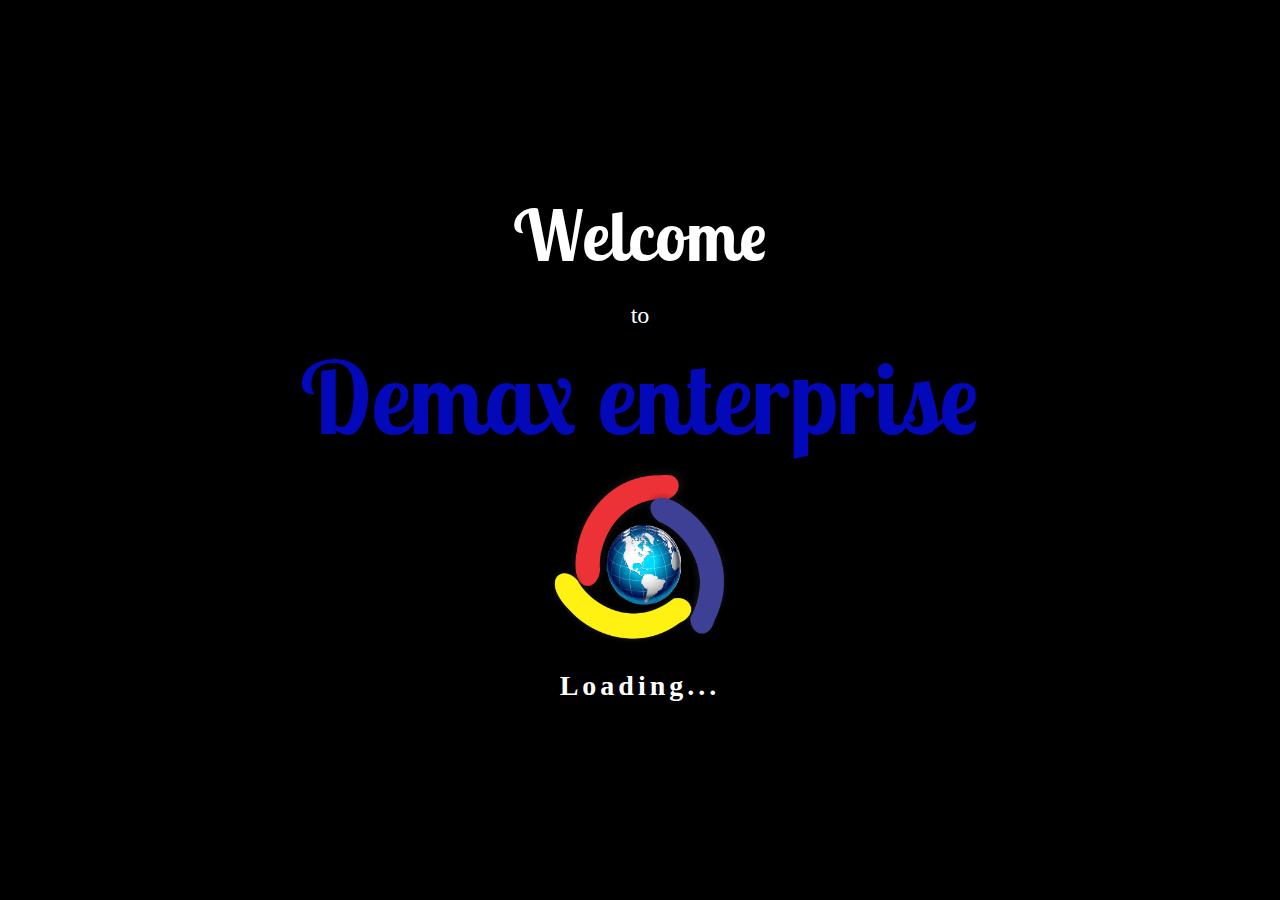
<file: index.html>
<!DOCTYPE html>
<html lang="en">
<head>
  <meta charset="UTF-8">
  <meta name="viewport" content="width=device-width, initial-scale=1.0">
  <title>Demak Enterprises - Loading</title>
   <link href="https://cdn.jsdelivr.net/npm/bootstrap@5.3.3/dist/css/bootstrap.min.css" rel="stylesheet" />
    <link rel="stylesheet" href="../CSS/bootstrap-grid.min.css">
    <link rel="stylesheet" href="../CSS/bootstrap.min.css">
    <link rel="preconnect" href="https://fonts.googleapis.com">
    <link rel="preconnect" href="https://fonts.gstatic.com" crossorigin>
    <link href="https://fonts.googleapis.com/css2?family=Lobster+Two:ital,wght@0,400;0,700;1,400;1,700&display=swap"
      rel="stylesheet">
      <link rel="shortcut icon" href="/Source/img/DE MAX.png" type="image/x-icon">
  <style>
    body{
      height: 100vh;
      margin: 0;
      padding: 0;
    }
    .body{
      display: flex;
      justify-content: center;
      align-items: center;
      overflow: hidden;
      height: 100%;
    }

    .loader-container {
      text-align: center;
      color: white;
    }

    .logo {
      width: 180px;
      height: 180px;
      animation: spin 4s linear infinite, glow 2s ease-in-out infinite alternate;
    }

    @keyframes spin {
      0% { transform: rotate(0deg); }
      100% { transform: rotate(360deg); }
    }

    @keyframes glow {
      0% { filter: drop-shadow(0 0 10px #ff0000); }
      50% { filter: drop-shadow(0 0 10px #0107c2); }
      100% { filter: drop-shadow(0 0 10px #ffe600); }
    }

    .loading-text {
      margin-top: 20px;
      font-size: 24px;
      font-weight: bold;
      letter-spacing: 4px;
      animation: flicker 20s infinite;
    }

    @keyframes flicker {
     0%,5%,15%,25%,35%,45%,55%,65%,75%,85%,95%,100%{
        opacity: 1;
      }
     2.5%,10%,20%,30%,40%,50%,60%,70%,80%,90%{
        opacity: 0;
      }
    }

    Fade out effect
    .fade-out {
      animation: fadeOut 2s forwards;
    }

    @keyframes fadeOut {
      to {
        opacity: 0;
        visibility: hidden;
      }
    }
    #Welcome{
      display: block;
      animation: moveDown 3s ease;
    }
    @keyframes moveDown {
      0%{
        transform: translateY(-400px);
      }
      100%{
        transform: translateY(20px);

      }
    }
  </style>
</head>
<body class="bg-black">
  <!-- <h2>Welcome</h2> -->
  <div class="body">
    <div class="row">
      <h1 class="col-12 fw-bold" id="Welcome" style="font-family: Lobster Two, sans-serif; font-size: 70px; text-align: center; color:white;">
           Welcome
     </h1>
      <h4 class="col-12 text-white mt-3" id="to"  style="text-align: center; font-family: Imperial Script, cursive;">to</h4>
      <h1 class="col-12 fw-bold" id="demax"  style="font-family: Lobster Two, sans-serif; font-size: 100px; text-align: center; color: #0309b9;">
           Demax enterprise
     </h1>
      <div class="loader-container loads col-12" id="loader">
        <img src="/Source/img/DE MAX.png" alt="Demak Logo" class="logo">
        <div class="loading-text fs-3" style=" font-family: Imperial Script, cursive;">Loading...</div>
      </div>
    </div>
  </div>
  <script src="https://cdnjs.cloudflare.com/ajax/libs/gsap/3.12.2/gsap.min.js"></script>
  <script>
    // After 6 seconds fade out and redirect
    setTimeout(() => {
      document.getElementById('loader').classList.add('fade-out');
      setTimeout(() => {
        window.location.href = "./login.html"; // change this to your page
      }, 2000); 
    }, 4000);
  </script>
</body>
</html>
</file>
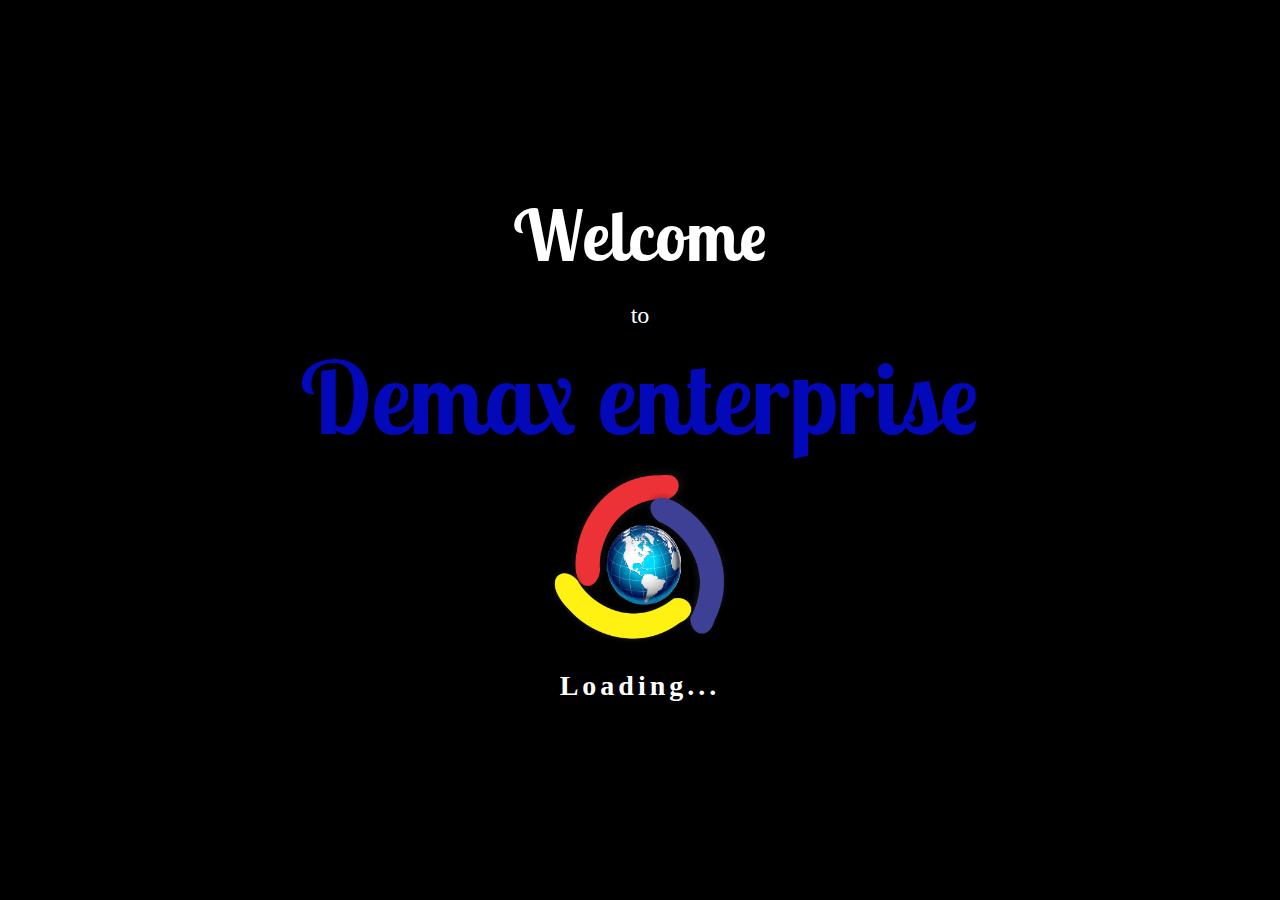
<file: Source/index.html>
<!DOCTYPE html>
<html lang="en">
<head>
  <meta charset="UTF-8">
  <meta name="viewport" content="width=device-width, initial-scale=1.0">
  <title>Demak Enterprises - Loading</title>
   <link href="https://cdn.jsdelivr.net/npm/bootstrap@5.3.3/dist/css/bootstrap.min.css" rel="stylesheet" />
    <link rel="stylesheet" href="../CSS/bootstrap-grid.min.css">
    <link rel="stylesheet" href="../CSS/bootstrap.min.css">
    <link rel="preconnect" href="https://fonts.googleapis.com">
    <link rel="preconnect" href="https://fonts.gstatic.com" crossorigin>
    <link href="https://fonts.googleapis.com/css2?family=Lobster+Two:ital,wght@0,400;0,700;1,400;1,700&display=swap"
      rel="stylesheet">
      <link rel="shortcut icon" href="img/DE MAX.png" type="image/x-icon">
  <style>
    body{
      height: 100vh;
      margin: 0;
      padding: 0;
    }
    .body{
      display: flex;
      justify-content: center;
      align-items: center;
      overflow: hidden;
      height: 100%;
    }

    .loader-container {
      text-align: center;
      color: white;
    }

    .logo {
      width: 180px;
      height: 180px;
      animation: spin 4s linear infinite, glow 2s ease-in-out infinite alternate;
    }

    @keyframes spin {
      0% { transform: rotate(0deg); }
      100% { transform: rotate(360deg); }
    }

    @keyframes glow {
      0% { filter: drop-shadow(0 0 10px #ff0000); }
      50% { filter: drop-shadow(0 0 10px #0107c2); }
      100% { filter: drop-shadow(0 0 10px #ffe600); }
    }

    .loading-text {
      margin-top: 20px;
      font-size: 24px;
      font-weight: bold;
      letter-spacing: 4px;
      animation: flicker 20s infinite;
    }

    @keyframes flicker {
     0%,5%,15%,25%,35%,45%,55%,65%,75%,85%,95%,100%{
        opacity: 1;
      }
     2.5%,10%,20%,30%,40%,50%,60%,70%,80%,90%{
        opacity: 0;
      }
    }

    Fade out effect
    .fade-out {
      animation: fadeOut 2s forwards;
    }

    @keyframes fadeOut {
      to {
        opacity: 0;
        visibility: hidden;
      }
    }
    #Welcome{
      display: block;
      animation: moveDown 3s ease;
    }
    @keyframes moveDown {
      0%{
        transform: translateY(-400px);
      }
      100%{
        transform: translateY(20px);

      }
    }
  </style>
</head>
<body class="bg-black">
  <!-- <h2>Welcome</h2> -->
  <div class="body">
    <div class="row">
      <h1 class="col-12 fw-bold" id="Welcome" style="font-family: Lobster Two, sans-serif; font-size: 70px; text-align: center; color:white;">
           Welcome
     </h1>
      <h4 class="col-12 text-white mt-3" id="to"  style="text-align: center; font-family: Imperial Script, cursive;">to</h4>
      <h1 class="col-12 fw-bold" id="demax"  style="font-family: Lobster Two, sans-serif; font-size: 100px; text-align: center; color: #0309b9;">
           Demax enterprise
     </h1>
      <div class="loader-container loads col-12" id="loader">
        <img src="img/DE MAX.png" alt="Demak Logo" class="logo">
        <div class="loading-text fs-3" style=" font-family: Imperial Script, cursive;">Loading...</div>
      </div>
    </div>
  </div>
  <script src="https://cdnjs.cloudflare.com/ajax/libs/gsap/3.12.2/gsap.min.js"></script>
  <script>
    // After 6 seconds fade out and redirect
    setTimeout(() => {
      document.getElementById('loader').classList.add('fade-out');
      setTimeout(() => {
        window.location.href = "./login.html"; // change this to your page
      }, 2000); 
    }, 4000);
  </script>
</body>
</html>
</file>
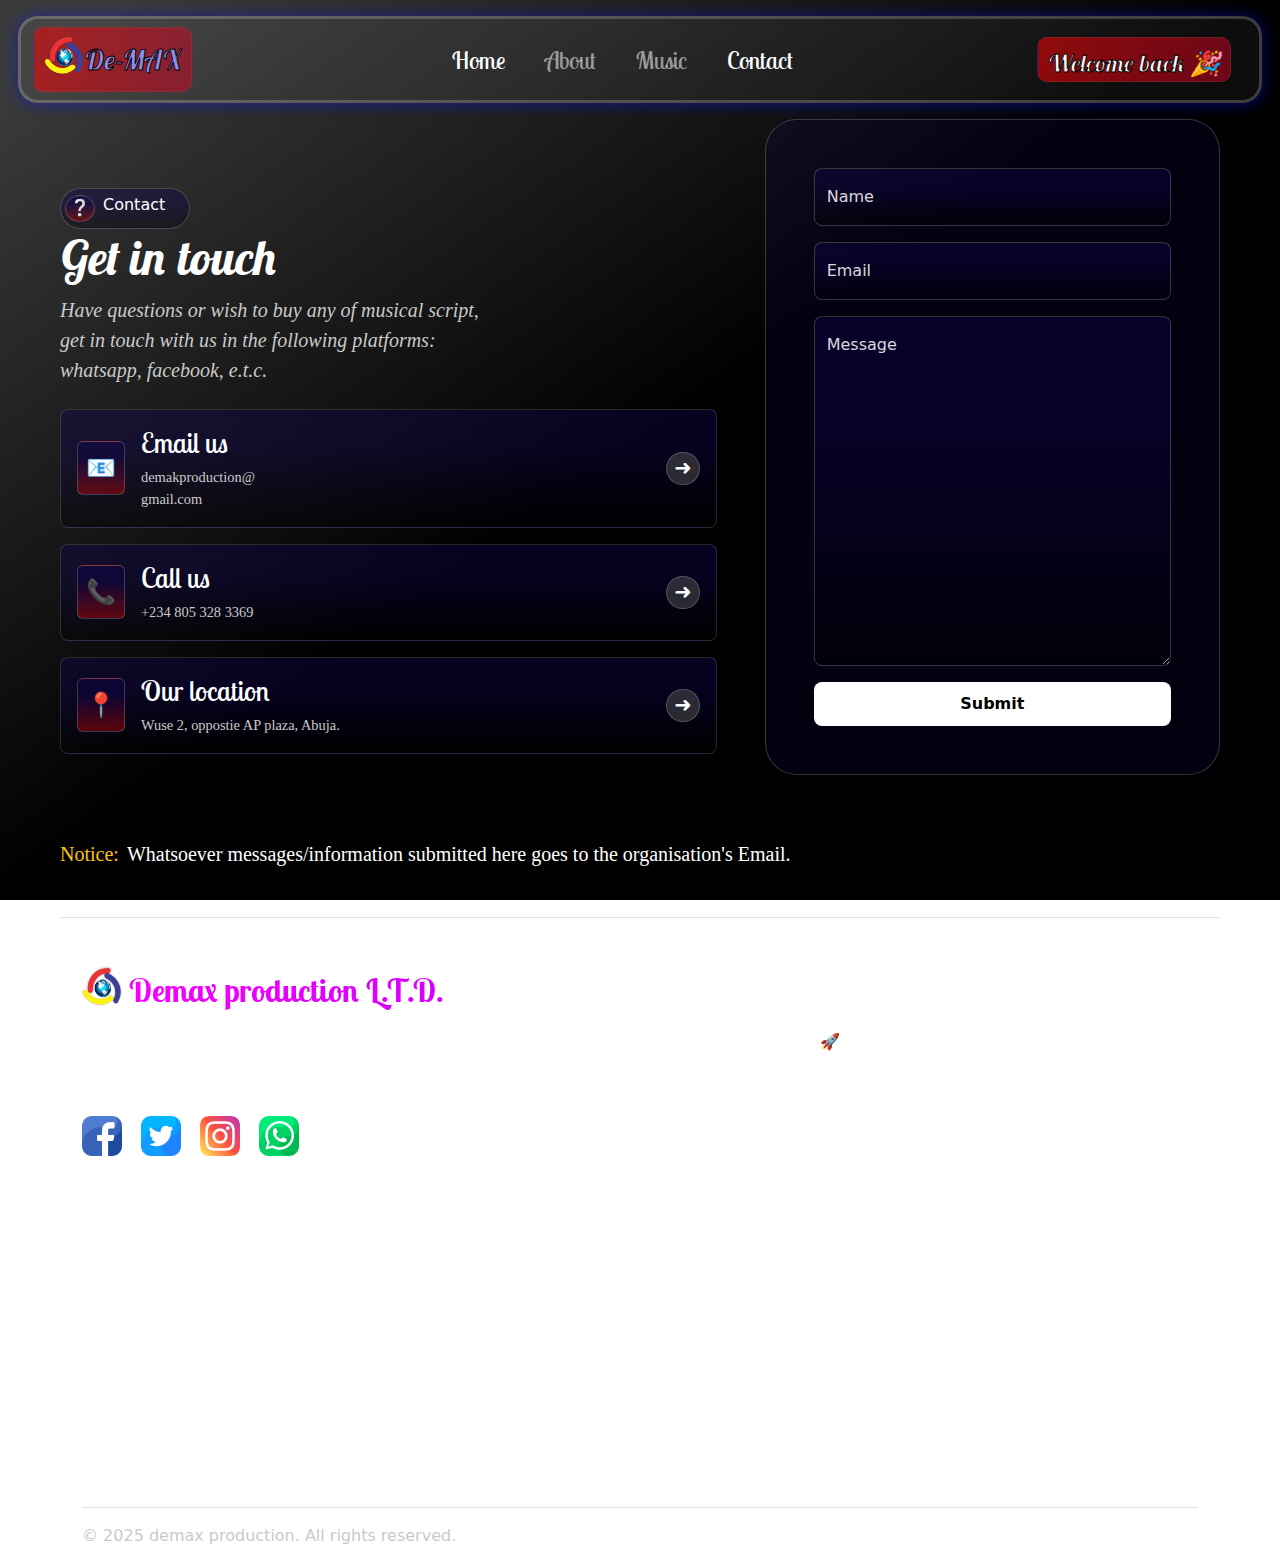
<file: contact.html>
<!DOCTYPE html>
  <html lang="en">

  <head>
    <meta charset="UTF-8" />
    <meta name="viewport" content="width=device-width, initial-scale=1.0" />
    <link href="https://cdn.jsdelivr.net/npm/bootstrap@5.3.3/dist/css/bootstrap.min.css" rel="stylesheet" />
    <link rel="stylesheet" href="../CSS/bootstrap-grid.min.css">
    <link rel="stylesheet" href="../CSS/bootstrap.min.css">
    <title>Background Circles</title>
    <link rel="stylesheet" href="/Source/style.css">
    <link rel="preconnect" href="https://fonts.googleapis.com">
    <link rel="preconnect" href="https://fonts.gstatic.com" crossorigin>
    <link href="https://fonts.googleapis.com/css2?family=Lobster+Two:ital,wght@0,400;0,700;1,400;1,700&display=swap"
      rel="stylesheet">
      <link rel="shortcut icon" href="/Source/img/DE MAX.png" type="image/x-icon">
       <style>
    .contact-card {
      background: linear-gradient(180deg, #0f044b6c 30%, rgba(0, 0, 0, 0.356) 100%);
      border: 1px solid rgba(255, 255, 255, 0.15);
      transition: all 0.3s ease;
    }

    .contact-card:hover {
      background: linear-gradient(180deg, #0f044b6c 30%, rgba(245, 5, 5, 0.356) 100%);
      transform: translateY(-10px);
      scale: 1.1;
    }

    .contact-card h6 {
      font-weight: 600;
      color: white;
    }

    .contact-card p {
      font-size: 0.9rem;
    }

    .contact-card .icon {
      font-size: 1.5rem;
    }

    .contact-card .arrow {
      font-size: 1.3rem;
      color: white;
    }

    .arrow {
      border: 1px solid rgba(255, 255, 255, 0.2);
      padding: px;
      padding: 0px 7px;
      background-color: rgba(79, 80, 80, 0.521);
    }
.form-floating > label {
  color: rgba(255, 255, 255, 0.85);
}

.form-floating > .form-control:focus ~ label,
.form-floating > .form-control:not(:placeholder-shown) ~ label,
.form-floating > textarea:focus ~ label,
.form-floating > textarea:not(:placeholder-shown) ~ label {
  color: #0f0f0f !important;
  opacity: 1 !important;
}


  </style>
  </head>

  <body class="body overflow-x-hidden m-0 p-0 mx-5">

    <nav class="navbar navbar-expand-md navbar-dark mt-3 " style="margin: 0px -30px;" id="navbar"
      aria-label="Fourth navbar example">
      <div class="container-fluid d-flex justify-content-between align-items-center">
        <!-- Brand -->
        <a id="demax" class="navbar-brand fw-bold fs-3" href="#" style="color: #8b8ee8;"><i><img class=" mb-3"
              src="/Source/img/DE MAX.png" alt="" height="40px" width="40px">De-MAX </i></a>

        <!-- Toggler -->
        <button class="navbar-toggler" type="button" data-bs-toggle="collapse" data-bs-target="#navbarsExample04"
          aria-controls="navbarsExample04" aria-expanded="false" aria-label="Toggle navigation">
          <span class="navbar-toggler-icon"></span>
        </button>

        <!-- Middle links -->
        <div class="collapse navbar-collapse justify-content-center" id="navbarsExample04">
          <ul class="navbar-nav mb-2 mb-md-0 gap-4 fs-4" id="ul">
            <li class="nav-item"  id="link">
              <a class="nav-link active" aria-current="page" href="./home.html">Home</a>
            </li>
            <li class="nav-item"  id="link">
              <a class="nav-link" href="./about.html">About</a>
            </li>
            <li class="nav-item"  id="link">
              <a class="nav-link" href="" id="music">Music</a>
            </li>
            <li class="nav-item"  id="link">
              <a class="nav-link active" href="./contact.html">Contact</a>
            </li>
          </ul>
        </div>

        <!-- Right-side buttons -->
        <div class="d-none d-md-flex gap-3">
          <a id="demax2" class="navbar-brand fw-bold fs-4 text-light" href="#"><i>Welcome back 🎉</i></a>
        </div>
      </div>
    </nav>


<div class="container-fluid">
    <div class="row align-items-center g-lg-5 py-5">
      <div class="col-lg-7  text-lg-start animate-on-scroll animate-left">
        <button class="btn ps-1 pe-4  d-flex rounded-5 text-white btn-outline-secondary" id="flick">
          <div class="question me-2 bord">❔</div>
          <h6>Contact</h6>
        </button>
        <h1 class="display-5 fw-bold text-white"><i>Get in touch</i></h1>
        <p class="fs-5 mb-4 " style="color: #cacaca; font-family: Imperial Script, cursive; font-style: italic;">Have
          questions or wish to buy any of musical script,<br />
          get in touch with us in the following platforms:<br />
          whatsapp, facebook, e.t.c.
        </p>
        <div class="contact-card d-flex align-items-center justify-content-between p-3 rounded-3 mb-3 col-sm-12">
          <div class="d-flex align-items-center gap-3">
            <span class="icon bord p-2 rounded">📧</span>
            <div>
              <h3 class="text-white" style="font-family:Lobster Two, sans-serif;" class="mb-1">Email us</h3>
              <p class="m-0 " style="font-family:Imperial Script, cursive; color: #cacaca;">demakproduction@<br>gmail.com</p>
            </div>
          </div>
          <span class="arrow arrows rounded-circle ">➜</span>
        </div>

        <div class="contact-card d-flex align-items-center justify-content-between p-3 rounded-3 mb-3">
          <div class="d-flex align-items-center gap-3">
            <span class="icon bord p-2 rounded">📞</span>
            <div>
              <h3 class="text-white" style="font-family:Lobster Two, sans-serif;" class="mb-1">Call us</h3>
              <p class="m-0" style="font-family:Imperial Script, cursive; color: #cacaca;">+234 805 328 3369</p>
            </div>
          </div>
          <span class="arrow arrows rounded-circle ">➜</span>
        </div>

        <div class="contact-card d-flex align-items-center justify-content-between p-3 rounded-3">
          <div class="d-flex align-items-center gap-3">
            <span class="icon bord p-2 rounded">📍</span>
            <div>
              <h3 class="text-white" style="font-family:Lobster Two, sans-serif;" class="mb-1">Our location</h3>
              <p class="m-0 " style="font-family:Imperial Script, cursive; color: #cacaca;">Wuse 2, oppostie AP plaza, Abuja.</p>
            </div>
          </div>
          <span class="arrow arrows rounded-circle ">➜</span>
        </div>
      </div>

    <div class="col-md-10 mx-auto col-lg-5 m-3 animate-on-scroll animate-right">
      <form class="p-4 p-md-5 rounded-5 form" id="contactForm">
        <div class="form-floating mb-3">
          <input type="text" class="form-control input rounded-3" id="nameInput" placeholder="Name">
          <label for="nameInput">Name</label>
        </div>
        <div class="form-floating mb-3">
          <input type="email" class="form-control input rounded-3" id="emailInput" placeholder="name@example.com">
          <label for="emailInput">Email</label>
        </div>
        <div class="form-floating mb-3">
          <textarea class="form-control input message rounded-3" placeholder="Leave a message here" id="messageInput"
            style="height: 350px;"></textarea>
          <label for="messageInput">Message</label>
        </div>
        <button class="w-100 btn-lg but rounded-3" type="submit">Submit</button>
      </form>
    </div>
  </div>
  <p class="fs-5"  style="font-family:Imperial Script, cursive; color: white;"><span class="text-warning me-2">Notice:</span>Whatsoever messages/information submitted here goes to the organisation's Email.</p>

    <footer class="footer pt-5 pb-3 border-top mt-5" >
      <div class="container">
        <!-- Brand + About -->
          <h1 class="brand-accent fs-2 culu"><img class=" mb-3" src="/Source/img/DE MAX.png" alt="" height="40px" width="40px"> Demax production L.T.D.</h1>
          <p class="text-white">
            Empowering teams with next-gen tools to make ideas clearer,
            smarter, and more impactful 🚀.
          </p>
        <div class=" gy-5 row">   
          <div class="col-md-4 me-5">
            <h2 class="text-white foothead " style="font-family:Lobster Two, sans-serif;">Contact us:</h2>
            <div class="social-icons" style="font-family:Imperial Script, cursive; color: #cacaca;">
              <a href="https//facebook.com"><i class="bi bi-facebook"><img src="/Source/img/facebooky.png" alt=""height="40px" width="40px"></i></a>
              <a href="https//twitter.com"><i class="bi bi-twitter"><img src="/Source/img/twittery.png" alt="" height="40px" width="40px"></i></a>
              <a href="https//instgram.com"><i class="bi bi-instagram"><img src="/Source/img/instrgrammy.png" alt="" height="40px" width="40px"></i></a>
              <a href="https//whatsapp.com"><i class="bi bi-whatsapp"><img src="/Source/img/whatsappy.png" alt="" height="40px" width="40px"></i></a>
            </div>
          </div>

          <!-- Product -->
          <div class="col-md-2 me-5">
            <h2 class="fw-bold  text-white foothead"  style="font-family:Lobster Two, sans-serif; font-style: italic;">Product</h2>
            <ul class="list-unstyled fs-5" style="font-family:Imperial Script, cursive; font-style: italic; color: #cacaca;">
              <li><a href="#" class="text-decoration-none text-white">Features</a></li>
              <li><a href="#" class="text-decoration-none text-white">Pricing</a></li>
              <li><a href="#" class="text-decoration-none text-white">Integrations</a></li>
              <li><a href="#" class="text-decoration-none text-white">Changelog</a></li>
            </ul>
          </div>

          <!-- Resources -->
          <div class="col-md-2 me-5">
            <h2 class="fw-bold text-white foothead"  style="font-family:Lobster Two, sans-serif; font-style: italic;">Resources</h2>
            <ul class="list-unstyled fs-5" style="font-family:Imperial Script, cursive; font-style: italic; color: #cacaca;">
              <li><a href="#" class="text-decoration-none text-white">Docs</a></li>
              <li><a href="#" class="text-decoration-none text-white">Tutorials</a></li>
              <li><a href="#" class="text-decoration-none text-white">Blog</a></li>
              <li><a href="#" class="text-decoration-none text-white">Support</a></li>
            </ul>
          </div>

          <!-- Company -->
          <div class="col-md-2 me-5">
            <h2 class="fw-bold foothead text-white"  style="font-family:Lobster Two, sans-serif; font-style: italic;">Company</h2>
            <ul class="list-unstyled fs-5" style="font-family:Imperial Script, cursive; color: #cacaca;">
              <li><a href="./home.html" class="text-decoration-none text-white">Home</a></li>
              <li><a href="./about.html" class="text-decoration-none text-white">About</a></li>
              <li><a href="./contact.html" class="text-decoration-none text-white">Contact</a></li>
              <li><a href="./music.html" class="text-decoration-none text-white">Music</a></li>
            </ul>
          </div>

        </div>

        <!-- Bottom -->
        <div class="d-flex flex-column flex-sm-row justify-content-between align-items-center mt-4 pt-3 border-top">
          <p class="mb-0 " style="color: #cacaca;">&copy; 2025 demax production. All rights reserved.</p>
          <div>
            <a href="#" class="text-decoration-none text-white me-3">Privacy Policy</a>
            <a href="#" class="text-decoration-none text-white me-3">Terms of Service</a>
            <a href="#" class="text-decoration-none text-white">Cookies Settings</a>
          </div>
        </div>
      </div>
    </footer>

    <script src="https://cdn.jsdelivr.net/npm/bootstrap@5.3.7/dist/js/bootstrap.bundle.min.js">
    
    </script>
    <script>
      
      
      const elements = document.querySelectorAll('.animate-on-scroll');
      const observer = new IntersectionObserver((entries) => {
        entries.forEach(entry => {
          if (entry.isIntersecting) {
            entry.target.classList.add('show');
          }
        });
      }, { threshold: 0.2 });
      
      elements.forEach(el => observer.observe(el));


     document.getElementById("contactForm").addEventListener("submit", async function(e) {
    e.preventDefault();

    let formData = {
      name: document.getElementById("nameInput").value,
      email: document.getElementById("emailInput").value,
      message: document.getElementById("messageInput").value
    };

    let response = await fetch("https://formspree.io/f/xkgqbokl", {
      method: "POST",
      headers: { "Content-Type": "application/json" },
      body: JSON.stringify(formData)
    });

    if (response.ok) {
      alert("Message sent successfully!");
    } else {
      alert("Oops! Something went wrong.");
    }
  });
    </script>
  </body>
  </html>








<!-- 
+23409035596137 important 
+23408063616605 -->
</file>
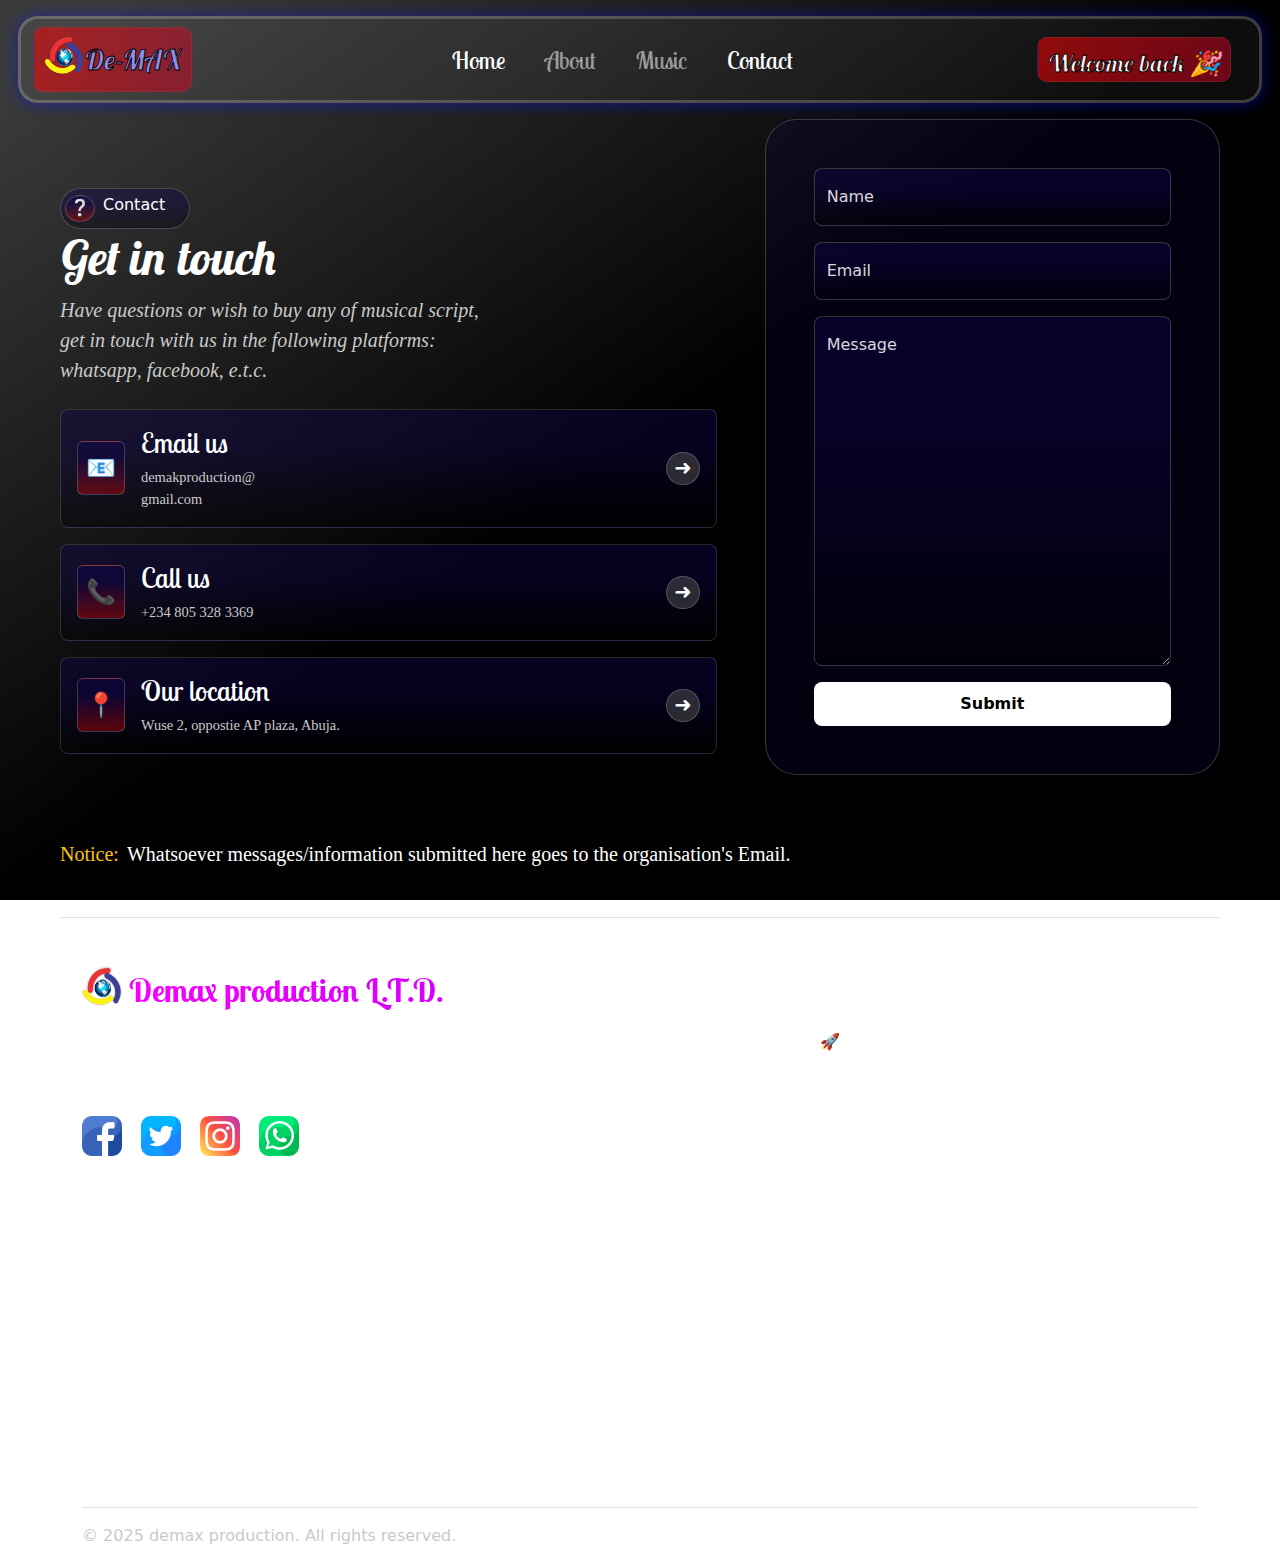
<file: Source/contact.html>
<!DOCTYPE html>
  <html lang="en">

  <head>
    <meta charset="UTF-8" />
    <meta name="viewport" content="width=device-width, initial-scale=1.0" />
    <link href="https://cdn.jsdelivr.net/npm/bootstrap@5.3.3/dist/css/bootstrap.min.css" rel="stylesheet" />
    <link rel="stylesheet" href="../CSS/bootstrap-grid.min.css">
    <link rel="stylesheet" href="../CSS/bootstrap.min.css">
    <title>Background Circles</title>
    <link rel="stylesheet" href="style.css">
    <link rel="preconnect" href="https://fonts.googleapis.com">
    <link rel="preconnect" href="https://fonts.gstatic.com" crossorigin>
    <link href="https://fonts.googleapis.com/css2?family=Lobster+Two:ital,wght@0,400;0,700;1,400;1,700&display=swap"
      rel="stylesheet">
      <link rel="shortcut icon" href="img/DE MAX.png" type="image/x-icon">
       <style>
    .contact-card {
      background: linear-gradient(180deg, #0f044b6c 30%, rgba(0, 0, 0, 0.356) 100%);
      border: 1px solid rgba(255, 255, 255, 0.15);
      transition: all 0.3s ease;
    }

    .contact-card:hover {
      background: linear-gradient(180deg, #0f044b6c 30%, rgba(245, 5, 5, 0.356) 100%);
      transform: translateY(-10px);
      scale: 1.1;
    }

    .contact-card h6 {
      font-weight: 600;
      color: white;
    }

    .contact-card p {
      font-size: 0.9rem;
    }

    .contact-card .icon {
      font-size: 1.5rem;
    }

    .contact-card .arrow {
      font-size: 1.3rem;
      color: white;
    }

    .arrow {
      border: 1px solid rgba(255, 255, 255, 0.2);
      padding: px;
      padding: 0px 7px;
      background-color: rgba(79, 80, 80, 0.521);
    }
.form-floating > label {
  color: rgba(255, 255, 255, 0.85);
}

.form-floating > .form-control:focus ~ label,
.form-floating > .form-control:not(:placeholder-shown) ~ label,
.form-floating > textarea:focus ~ label,
.form-floating > textarea:not(:placeholder-shown) ~ label {
  color: #0f0f0f !important;
  opacity: 1 !important;
}


  </style>
  </head>

  <body class="body overflow-x-hidden m-0 p-0 mx-5">

    <nav class="navbar navbar-expand-md navbar-dark mt-3 " style="margin: 0px -30px;" id="navbar"
      aria-label="Fourth navbar example">
      <div class="container-fluid d-flex justify-content-between align-items-center">
        <!-- Brand -->
        <a id="demax" class="navbar-brand fw-bold fs-3" href="#" style="color: #8b8ee8;"><i><img class=" mb-3"
              src="img/DE MAX.png" alt="" height="40px" width="40px">De-MAX</i></a>

        <!-- Toggler -->
        <button class="navbar-toggler" type="button" data-bs-toggle="collapse" data-bs-target="#navbarsExample04"
          aria-controls="navbarsExample04" aria-expanded="false" aria-label="Toggle navigation">
          <span class="navbar-toggler-icon"></span>
        </button>

        <!-- Middle links -->
        <div class="collapse navbar-collapse justify-content-center" id="navbarsExample04">
          <ul class="navbar-nav mb-2 mb-md-0 gap-4 fs-4" id="ul">
            <li class="nav-item"  id="link">
              <a class="nav-link active" aria-current="page" href="./home.html">Home</a>
            </li>
            <li class="nav-item"  id="link">
              <a class="nav-link" href="./about.html">About</a>
            </li>
            <li class="nav-item"  id="link">
              <a class="nav-link" href="" id="music">Music</a>
            </li>
            <li class="nav-item"  id="link">
              <a class="nav-link active" href="./contact.html">Contact</a>
            </li>
          </ul>
        </div>

        <!-- Right-side buttons -->
        <div class="d-none d-md-flex gap-3">
          <a id="demax2" class="navbar-brand fw-bold fs-4 text-light" href="#"><i>Welcome back 🎉</i></a>
        </div>
      </div>
    </nav>


<div class="container-fluid">
    <div class="row align-items-center g-lg-5 py-5">
      <div class="col-lg-7  text-lg-start animate-on-scroll animate-left">
        <button class="btn ps-1 pe-4  d-flex rounded-5 text-white btn-outline-secondary" id="flick">
          <div class="question me-2 bord">❔</div>
          <h6>Contact</h6>
        </button>
        <h1 class="display-5 fw-bold text-white"><i>Get in touch</i></h1>
        <p class="fs-5 mb-4 " style="color: #cacaca; font-family: Imperial Script, cursive; font-style: italic;">Have
          questions or wish to buy any of musical script,<br />
          get in touch with us in the following platforms:<br />
          whatsapp, facebook, e.t.c.
        </p>
        <div class="contact-card d-flex align-items-center justify-content-between p-3 rounded-3 mb-3 col-sm-12">
          <div class="d-flex align-items-center gap-3">
            <span class="icon bord p-2 rounded">📧</span>
            <div>
              <h3 class="text-white" style="font-family:Lobster Two, sans-serif;" class="mb-1">Email us</h3>
              <p class="m-0 " style="font-family:Imperial Script, cursive; color: #cacaca;">demakproduction@<br>gmail.com</p>
            </div>
          </div>
          <span class="arrow arrows rounded-circle ">➜</span>
        </div>

        <div class="contact-card d-flex align-items-center justify-content-between p-3 rounded-3 mb-3">
          <div class="d-flex align-items-center gap-3">
            <span class="icon bord p-2 rounded">📞</span>
            <div>
              <h3 class="text-white" style="font-family:Lobster Two, sans-serif;" class="mb-1">Call us</h3>
              <p class="m-0" style="font-family:Imperial Script, cursive; color: #cacaca;">+234 805 328 3369</p>
            </div>
          </div>
          <span class="arrow arrows rounded-circle ">➜</span>
        </div>

        <div class="contact-card d-flex align-items-center justify-content-between p-3 rounded-3">
          <div class="d-flex align-items-center gap-3">
            <span class="icon bord p-2 rounded">📍</span>
            <div>
              <h3 class="text-white" style="font-family:Lobster Two, sans-serif;" class="mb-1">Our location</h3>
              <p class="m-0 " style="font-family:Imperial Script, cursive; color: #cacaca;">Wuse 2, oppostie AP plaza, Abuja.</p>
            </div>
          </div>
          <span class="arrow arrows rounded-circle ">➜</span>
        </div>
      </div>

    <div class="col-md-10 mx-auto col-lg-5 m-3 animate-on-scroll animate-right">
      <form class="p-4 p-md-5 rounded-5 form" id="contactForm">
        <div class="form-floating mb-3">
          <input type="text" class="form-control input rounded-3" id="nameInput" placeholder="Name">
          <label for="nameInput">Name</label>
        </div>
        <div class="form-floating mb-3">
          <input type="email" class="form-control input rounded-3" id="emailInput" placeholder="name@example.com">
          <label for="emailInput">Email</label>
        </div>
        <div class="form-floating mb-3">
          <textarea class="form-control input message rounded-3" placeholder="Leave a message here" id="messageInput"
            style="height: 350px;"></textarea>
          <label for="messageInput">Message</label>
        </div>
        <button class="w-100 btn-lg but rounded-3" type="submit">Submit</button>
      </form>
    </div>
  </div>
  <p class="fs-5"  style="font-family:Imperial Script, cursive; color: white;"><span class="text-warning me-2">Notice:</span>Whatsoever messages/information submitted here goes to the organisation's Email.</p>

    <footer class="footer pt-5 pb-3 border-top mt-5" >
      <div class="container">
        <!-- Brand + About -->
          <h1 class="brand-accent fs-2 culu"><img class=" mb-3" src="img/DE MAX.png" alt="" height="40px" width="40px"> Demax production L.T.D.</h1>
          <p class="text-white">
            Empowering teams with next-gen tools to make ideas clearer,
            smarter, and more impactful 🚀.
          </p>
        <div class=" gy-5 row">   
          <div class="col-md-4 me-5">
            <h2 class="text-white foothead " style="font-family:Lobster Two, sans-serif;">Contact us:</h2>
            <div class="social-icons" style="font-family:Imperial Script, cursive; color: #cacaca;">
              <a href="https//facebook.com"><i class="bi bi-facebook"><img src="img/facebooky.png" alt=""height="40px" width="40px"></i></a>
              <a href="https//twitter.com"><i class="bi bi-twitter"><img src="img/twittery.png" alt="" height="40px" width="40px"></i></a>
              <a href="https//instgram.com"><i class="bi bi-instagram"><img src="img/instrgrammy.png" alt="" height="40px" width="40px"></i></a>
              <a href="https//whatsapp.com"><i class="bi bi-whatsapp"><img src="img/whatsappy.png" alt="" height="40px" width="40px"></i></a>
            </div>
          </div>

          <!-- Product -->
          <div class="col-md-2 me-5">
            <h2 class="fw-bold  text-white foothead"  style="font-family:Lobster Two, sans-serif; font-style: italic;">Product</h2>
            <ul class="list-unstyled fs-5" style="font-family:Imperial Script, cursive; font-style: italic; color: #cacaca;">
              <li><a href="#" class="text-decoration-none text-white">Features</a></li>
              <li><a href="#" class="text-decoration-none text-white">Pricing</a></li>
              <li><a href="#" class="text-decoration-none text-white">Integrations</a></li>
              <li><a href="#" class="text-decoration-none text-white">Changelog</a></li>
            </ul>
          </div>

          <!-- Resources -->
          <div class="col-md-2 me-5">
            <h2 class="fw-bold text-white foothead"  style="font-family:Lobster Two, sans-serif; font-style: italic;">Resources</h2>
            <ul class="list-unstyled fs-5" style="font-family:Imperial Script, cursive; font-style: italic; color: #cacaca;">
              <li><a href="#" class="text-decoration-none text-white">Docs</a></li>
              <li><a href="#" class="text-decoration-none text-white">Tutorials</a></li>
              <li><a href="#" class="text-decoration-none text-white">Blog</a></li>
              <li><a href="#" class="text-decoration-none text-white">Support</a></li>
            </ul>
          </div>

          <!-- Company -->
          <div class="col-md-2 me-5">
            <h2 class="fw-bold foothead text-white"  style="font-family:Lobster Two, sans-serif; font-style: italic;">Company</h2>
            <ul class="list-unstyled fs-5" style="font-family:Imperial Script, cursive; color: #cacaca;">
              <li><a href="./home.html" class="text-decoration-none text-white">Home</a></li>
              <li><a href="./about.html" class="text-decoration-none text-white">About</a></li>
              <li><a href="./contact.html" class="text-decoration-none text-white">Contact</a></li>
              <li><a href="./music.html" class="text-decoration-none text-white">Music</a></li>
            </ul>
          </div>

        </div>

        <!-- Bottom -->
        <div class="d-flex flex-column flex-sm-row justify-content-between align-items-center mt-4 pt-3 border-top">
          <p class="mb-0 " style="color: #cacaca;">&copy; 2025 demax production. All rights reserved.</p>
          <div>
            <a href="#" class="text-decoration-none text-white me-3">Privacy Policy</a>
            <a href="#" class="text-decoration-none text-white me-3">Terms of Service</a>
            <a href="#" class="text-decoration-none text-white">Cookies Settings</a>
          </div>
        </div>
      </div>
    </footer>

    <script src="https://cdn.jsdelivr.net/npm/bootstrap@5.3.7/dist/js/bootstrap.bundle.min.js">
    
    </script>
    <script>
      
      
      const elements = document.querySelectorAll('.animate-on-scroll');
      const observer = new IntersectionObserver((entries) => {
        entries.forEach(entry => {
          if (entry.isIntersecting) {
            entry.target.classList.add('show');
          }
        });
      }, { threshold: 0.2 });
      
      elements.forEach(el => observer.observe(el));


     document.getElementById("contactForm").addEventListener("submit", async function(e) {
    e.preventDefault();

    let formData = {
      name: document.getElementById("nameInput").value,
      email: document.getElementById("emailInput").value,
      message: document.getElementById("messageInput").value
    };

    let response = await fetch("https://formspree.io/f/xkgqbokl", {
      method: "POST",
      headers: { "Content-Type": "application/json" },
      body: JSON.stringify(formData)
    });

    if (response.ok) {
      alert("Message sent successfully!");
    } else {
      alert("Oops! Something went wrong.");
    }
  });
    </script>
  </body>
  </html>








<!-- 
+23409035596137 important 
+23408063616605 -->
</file>
<file: Source/style.css>
.body {
      background: linear-gradient(145deg, #3b3b3b 5%, black 50%);
      background-repeat: no-repeat;
      height: 100%;
        background-attachment: fixed; /* keeps it stable while scrolling */
  background-size: cover;
    
    }


 #body {
      background: linear-gradient(145deg, #3b3b3b 5%, black 50%);
      background-repeat: no-repeat;
      height: 100%;
      background-attachment: fixed; /* keeps it stable while scrolling */
  background-size: cover;
    
    }

    nav {
      background: rgba(255, 255, 255, 0.05);
      border: 3px solid rgba(255, 255, 255, 0.2);
      border-radius: 20px;
      padding: 0.5rem 1.5rem;
      box-shadow: 0px 1px 15px 1px rgba(3, 19, 235, 0.459);
    }

    #demax {
      border: 1px solid rgba(141, 106, 106, 0.2);
      border-radius: 10px;
      padding: 0px 10px;
      padding-top: 7px;
      font-family: "Lobster Two", sans-serif;
      font-weight: 500;
      font-style: normal;
      -webkit-text-stroke: .9px black;
      background: linear-gradient(270deg, #0e02e24d 30%, rgba(246, 3, 3, 0.546));
      animation: gradientMove 3s ease infinite;
      background-size: 600% 600%;
    }
    .btn1{
      background: linear-gradient(-45deg, #9d9d9d 10%, white 45%, rgb(165, 165, 165)90%);
    }
    .btn2{
      background: linear-gradient(45deg,rgb(246, 3, 3)10%, #0a02ae);
      border: 5px solid rgba(141, 106, 106, 0.2);
    }
    #demax2 {
      border: 1px solid rgba(141, 106, 106, 0.2);
      border-radius: 10px;
      padding: 0px 10px;
      padding-top: 7px;
      font-family: "Lobster Two", sans-serif;
      font-weight: 500;
      font-style: normal;
      -webkit-text-stroke: .9px black;
      text-align: center;
      background: linear-gradient(270deg, #0e02e24d 30%, rgba(246, 3, 3, 0.546));
      animation: gradientMove 8s ease infinite;
      background-size: 600% 600%;
    }
     @keyframes gradientMove {
      0% { background-position: 0% 50%; }
      50% { background-position: 100% 50%; }
      100% { background-position: 0% 50%; }
    }

    h1 {
      font-family: "Lobster Two", sans-serif;
      font-weight: 500;
      font-style: normal;
    }

    #para {
      font-family: "Imperial Script", cursive;
      font-weight: 400;
      font-style: italic;
    }

    

    #ul {
      font-family: "Lobster Two", sans-serif;
      font-weight: 500;
      font-style: normal;
    }

    #imageDiv {
      border-inline-start: 8px solid rgb(2, 2, 136);
      border-inline-end: 8px solid rgb(219, 4, 4);
      border-radius: 50%;

    }

   
#link {
  position: relative;
}

#link::after {
  content: '';
  position: absolute;
  bottom: 0;
  left: 0;
  width: 0;
  height: 3px;
  background-color:rgb(219, 4, 4);
  transition: width 0.3s ease-in-out;
}

#link:hover::after {
  width: 100%;
}
    .font{
       font-family: "Lobster Two", sans-serif;
       text-decoration: underline;
       transition: all 10s ease;
    }

    
    #rec-card{
      background: linear-gradient(155deg, #0d02e28f 20%, rgba(246, 3, 3, 0.774));
      border: 3px solid rgba(255, 255, 255, 0.2);
    }
    #rec-carddad{
      background: linear-gradient(155deg, #0d02e24d 20%, rgba(246, 3, 3, 0.325));
      border: 4px solid rgba(255, 255, 255, 0.2);
    }
    #rec-sticky{
      background: linear-gradient(155deg, #0a01b352 20%, rgba(0, 0, 0, 0.546));
      border: 3px solid rgba(255, 255, 255, 0.2);
    }
    #rec-beauty{
      background: linear-gradient(155deg, #0d02e26c 20%, rgba(246, 3, 3, 0.445));
      border: 3px solid rgba(255, 255, 255, 0.2);
    }

 .question {
      background: linear-gradient(180deg, #09044b6c 30%, rgba(0, 0, 0, 0.356) 100%);
      border-radius: 50%;
      width: 30px;
      margin: 0px 0px;
    }

    .borde {
      background: linear-gradient(180deg, #09044b6c 30%, rgba(0, 0, 0, 0.356) 100%);
      width: 30px;
      margin: 0px 0px;
    }

    #flick {
      background: linear-gradient(180deg, #0f044b6c 30%, rgba(0, 0, 0, 0.356) 100%);
      border: 1px solid rgba(255, 255, 255, 0.2);
    }

    .bord {
      border: 1px solid rgba(255, 255, 255, 0.2);
      background: linear-gradient(180deg, #0f044b6c 30%, rgba(245, 5, 5, 0.356) 100%);
    }
    .form{
      background: linear-gradient(180deg, #0f044b34 );
      border: 1px solid rgba(255, 255, 255, 0.2);
    }
    .forme{
      
      height: 100vh;
      display: flex;
      align-items: center;
      justify-content: center;
    }
    /* .formDiv{
      background: linear-gradient(180deg, #bbbbbec5 );
      border: 1px solid rgba(255, 255, 255, 0.2);
     
    } */
    .message{
      height: 350px;

    }
    .input{
      background: linear-gradient(180deg, #0f044b6c 30%, rgba(0, 0, 0, 0.356) 100%);
      border: 1px solid rgba(255, 255, 255, 0.2);
    }
    .input:focus{
      box-shadow: 0px 0px 12px rgb(242, 2, 2);
      border: 1px solid rgba(255, 255, 255, 0.2);
    }
    .but{
      background-color: white;
      font-weight: 900;
      padding: 8px 0px;
      border: 2px solid  rgba(255, 255, 255, 0.2);
    }
    .but:hover{
      background: linear-gradient(180deg, #0f044b6c 30%, rgba(239, 4, 4, 0.356) 100%);
      color: white;
      border: 2px solid  rgba(255, 255, 255, 0.2);
    }


     /* Accent colors for hover effects */
    .footer a:hover {
      color: #ff0000 !important; /* red on hover */
    }
    .foothead:hover{
      text-decoration: underline;
    }
    .footer .brand-accent {
      color: #0000ff; /* blue accent for brand */
      font-weight: bold;
    }
    .social-icons a {
      font-size: 1.2rem;
      margin-right: 15px;
      color: #333;
      transition: color 0.3s ease;
    }
    .social-icons a:hover {
      color: #ff0000; /* red hover for icons */
    }


/* Base state */
.animate-on-scroll {
  opacity: 0;
  transition: opacity 1.2s ease-out, transform 1.2s ease-out;
}

/* Start states */
.animate-up { transform: translateY(60px); }
.animate-down { transform: translateY(-60px); }
.animate-left { transform: translateX(-60px); }
.animate-right { transform: translateX(60px); }

/* End state (when visible) */
.animate-on-scroll.show {
  opacity: 1;
  transform: translateX(0) translateY(0);
}

#comment{
  font-family: "Lobster Two", sans-serif;
}
    .achievement-card {
      position: relative;
      background: linear-gradient(155deg, #0d02e28f 20%, rgba(0, 0, 0, 0.546));
      border: 3px solid rgba(255, 255, 255, 0.2);
      border-radius: 10px;
      text-align: center;
      padding: 60px 20px 25px; /* space for the circle */
      margin: 40px 15px 20px;
      box-shadow: 0 4px 15px rgba(0,0,0,0.5);
      transition: all 0.5s ease;
    }
    .achievement-card:hover{
        transform: translateY(-30px);
    }
    .caard{
      transition: all 0.5s ease;      
    }
     .caard:hover{
        transform: translateY(-30px);
    }
    .circle-icon {
      position: absolute;
      top: -40px; /* lifted above the rectangle */
      left: 50%;
      transform: translateX(-50%);
      background: linear-gradient(155deg, #0d02e2 20%, rgb(246, 3, 3));
      border: 3px solid rgba(255, 255, 255, 0.2);
     /* creates the “gap” effect */
      width: 90px;
      height: 90px;
      border-radius: 50%;
      display: flex;
      align-items: center;
      justify-content: center;
    }
    .circle-icon i {
      font-size: 40px;
      color: #ff00cc; /* neon pink by default */
    }
    .achievement-card h4 {
      margin-top: 20px;
      font-weight: bold;
      color: #000;
    }
    .achievement-card p {
      color: #333;
      font-size: 15px;
    }

    .culu {
      font-size: 4rem;
      font-weight: bold;
      background: linear-gradient(270deg, #ff0000, #00ff00, #0000ff, #ff00ff);
      background-size: 600% 600%;
      -webkit-background-clip: text;
      -webkit-text-fill-color: transparent;
      animation: gradientMove 5s ease infinite;
    }

    @keyframes gradientMove {
      0% { background-position: 0% 50%; }
      50% { background-position: 100% 50%; }
      100% { background-position: 0% 50%; }
    }
</file>
